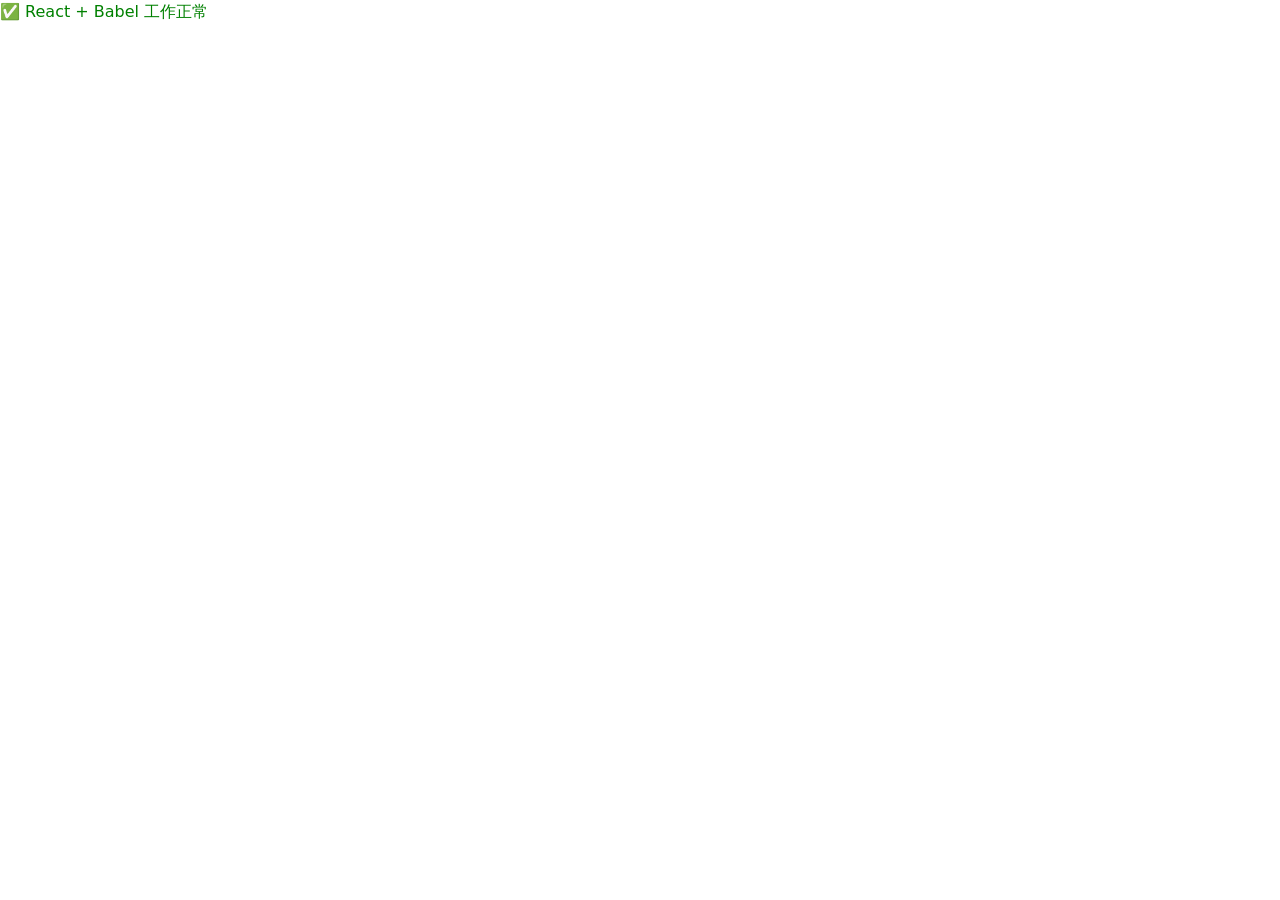
<file: debug.html>
<!DOCTYPE html>
<html>
<head>
  <script src="./vendor/react.min.js"></script>
  <script src="./vendor/react-dom.min.js"></script>
  <script src="./vendor/babel.min.js"></script>
  <script src="./vendor/tailwind.js"></script>
</head>
<body>
  <div id="root">加载中...</div>
  <script type="text/babel">
    ReactDOM.createRoot(document.getElementById('root')).render(
      <h1 style={{color:'green'}}>✅ React + Babel 工作正常</h1>
    );
  </script>
</body>
</html>
</file>
